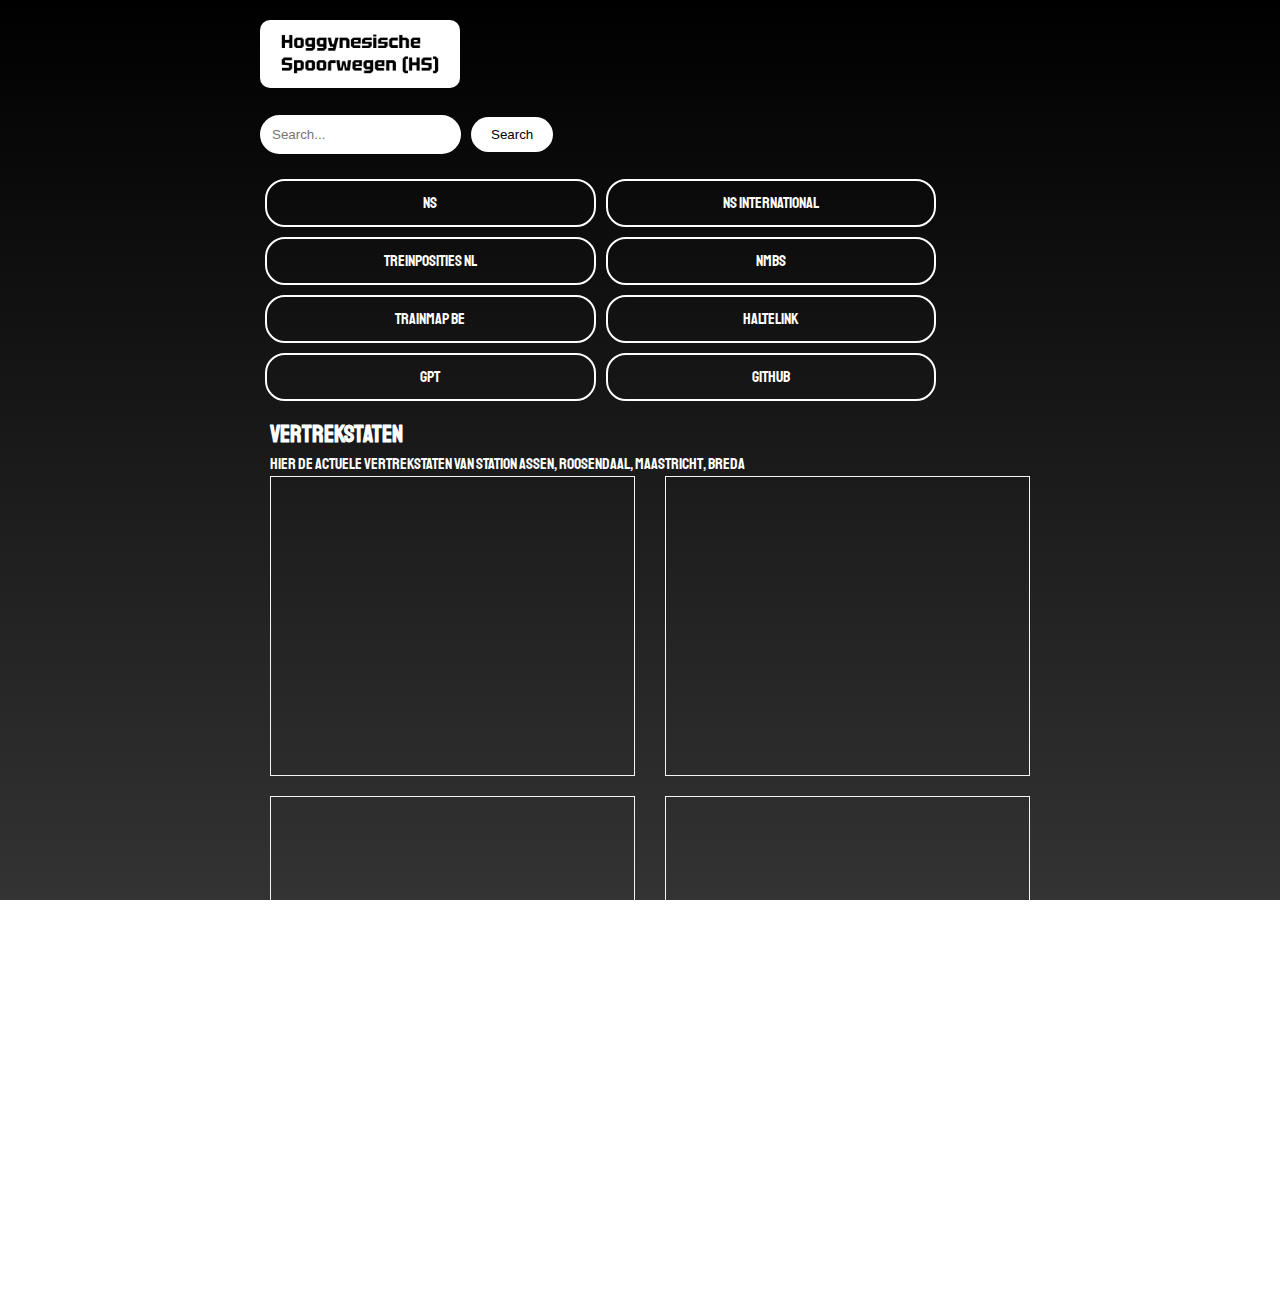
<file: index.html>
<!DOCTYPE html>
<html lang="en">
<head>
  <meta charset="UTF-8">
  <meta name="viewport" content="width=device-width, initial-scale=1.0">
  <title>HS Interne site</title>
  <!-- Link to Google Fonts API -->
  <link rel="preconnect" href="https://fonts.googleapis.com">
  <link rel="preconnect" href="https://fonts.gstatic.com" crossorigin>
  <link href="https://fonts.googleapis.com/css2?family=Staatliches&display=swap" rel="stylesheet">
  <link rel="stylesheet" href="style.css">
  <!-- Additional styles for enhanced features -->
  <style>
    body {
      font-family: 'Staatliches', sans-serif; /* Use Staatliches font */
      margin: 0; /* Remove default margin */
    }

    .container {
      display: flex;
      flex-direction: column;
      height: 100vh;
    }

    .main-content {
      flex-grow: 1;
      display: flex;
      flex-wrap: wrap; /* Enable wrapping for child elements */
    }

    .main-content .feature-box {
      flex: 0 0 100%; /* Full width on small screens, adjust as needed */
      margin: 10px; /* Add margin between feature boxes */
    }

    .iframe-pair {
      display: flex;
      justify-content: space-between; /* Distribute space between iframes */
      margin-bottom: 20px; /* Add margin between iframe pairs */
    }

    .iframe-container iframe {
      width: 48%; /* Adjust width as needed, leaving some space for margins */
      height: 300px;
      border: 1px solid rgb(244, 244, 244);
      box-sizing: border-box;
    }

    footer {
      margin-top: auto;
      text-align: left;
    }

    footer p {
      margin: 5px 0;
    }
  </style>
</head>
<body>
  <div class="container">
    <header>
      <div class="header-left">
        <a href="#" class="logo-link">
          <img src="images/HS.jpg" alt="Hoggynesische Startpage">
        </a>
      </div>
    </header>
    <main class="main-content">
      <div class="search-bar">
        <form action="https://www.google.com/search">
          <input type="text" placeholder="Search..." name="q">
          <button type="submit">Search</button>
        </form>
      </div>
      <div class="links">
        <a href="https://www.ns.nl/" class="interactive-link">NS</a>
        <a href="https://www.nsinternational.com/" class="interactive-link">NS International</a>
        <a href="https://treinposities.nl/" class="interactive-link">Treinposities NL</a>
        <a href="https://www.nmbs.be/" class="interactive-link">NMBS</a>
        <a href="https://trainmap.belgiantrain.be/" class="interactive-link">Trainmap BE</a>
        <a href="https://www.haltelink.be/" class="interactive-link">Haltelink</a>
        <a href="https://chat.openai.com/" class="interactive-link">GPT</a>
        <a href="https://github.com/" class="interactive-link">Github</a>
      </div>
      <!-- Additional feature boxes -->
      <div class="feature-box">
        <h2>Vertrekstaten</h2>
        <p>Hier de Actuele vertrekstaten van Station Assen, Roosendaal, Maastricht, Breda </p>
        <!-- Add more content as needed -->
        <div class="iframe-container">
          <div class="iframe-pair">
            <iframe src="https://treinposities.nl/embedvertrekstaat/assen" height="300" width="400" frameborder="0"></iframe>
            <iframe src="https://treinposities.nl/embedvertrekstaat/roosendaal" height="300" width="400" frameborder="0"></iframe>
          </div>
          <div class="iframe-pair">
            <iframe src='https://treinposities.nl/embedvertrekstaat/maastricht' height='300' width='400' frameborder='0'></iframe>
            <iframe src='https://treinposities.nl/embedvertrekstaat/breda' height='300' width='400' frameborder='0'></iframe>
          </div>
        </div>
      </div>
    </main>
    <footer>
      <p>Voor het plannen van reizen binnen België, gelieve NMBS te selecteren.</p>
      <p>Voor het nauwkeurig volgen van NMBS-treinen, gelieve Trainmap te selecteren.</p>
      <p>Voor het volgen van bussen, trams en metro's binnen België gelieve Haltelink te selecteren.</p>
      <p>Voor het plannen van reizen binnen Nederland, gelieve NS te selecteren.</p>
      <p>Voor het gedetailleerd volgen van treinen binnen Nederland, gelieve Treinposities te selecteren.</p>
      <p>&copy; 2024 Hoggynesische Spoorwegen. Alle rechten voorbehouden.</p>
    </footer>
  </div>
</body>
</html>
</file>
<file: style.css>
/* Base styles */
* {
  box-sizing: border-box;
  margin: 0;
  padding: 0;
}

body, html {
  font-family: 'Staatliches', sans-serif; /* Use Staatliches font */
  font-weight: normal;
  line-height: 1.5;
  background: linear-gradient(to bottom, #000000, #333333) no-repeat;
  background-size: cover;
  color: #fff; /* Set text color to white */
  overflow: auto; /* Enable scrolling for the entire site */
}

.container {
  width: 100%;
  max-width: 800px;
  margin: 0 auto;
  padding: 20px;
}

.logo-link img {
  width: 100%;
  max-width: 200px;
  height: auto;
  border-radius: 10px;
}

.search-bar {
  margin-top: 20px;
}

form {
  display: flex;
  align-items: center;
}

input[type="text"] {
  width: 70%;
  padding: 10px;
  border: 2px solid #fff;
  border-radius: 20px;
  color: #000; /* Set text color to black */
}

button[type="submit"] {
  background-color: #fff; /* Set button background to white */
  color: #000; /* Set button text color to black */
  padding: 10px 20px;
  border: none;
  border-radius: 20px;
  margin-left: 10px;
  cursor: pointer;
}

button[type="submit"]:hover {
  background-color: #000; /* Change button background to black on hover */
  color: #fff; /* Change button text color to white on hover */
  transform: scale(1.1); /* Scale up on hover */
  transition: transform 0.3s ease-in-out, background-color 0.3s ease-in-out, color 0.3s ease-in-out;
}

.links {
  display: flex;
  flex-wrap: wrap;
  margin-top: 20px;
}

.links a {
  flex: 0 0 48%;
  padding: 10px;
  border: 2px solid #fff;
  border-radius: 20px;
  margin: 5px;
  text-align: center;
  text-decoration: none;
  color: #fff; /* Set link text color to white by default */
}

.links a:hover {
  background-color: #000; /* Change link background to black on hover */
  color: #fff; /* Change link text color to white on hover */
  transform: scale(1.1); /* Scale up on hover */
  transition: transform 0.3s ease-in-out, background-color 0.3s ease-in-out, color 0.3s ease-in-out;
}

footer {
  margin-top: 20px;
  text-align: center;
  color: #fff; /* Set footer text color to white */
}

/* Tablet styles */
@media only screen and (max-width: 768px) {
  .logo-link img {
    max-width: 100%;
  }

  .search-bar {
    margin-top: 10px;
  }

  input[type="text"] {
    width: 100%;
  }

  .links a {
    flex: 0 0 100%;
  }

  .iframe-container {
    display: flex;
    flex-wrap: wrap;
    justify-content: center;
  }

  .iframe-container iframe {
    width: calc(50% - 20px); /* Two iframes per row with margin */
    margin: 10px;
  }
}
</file>
